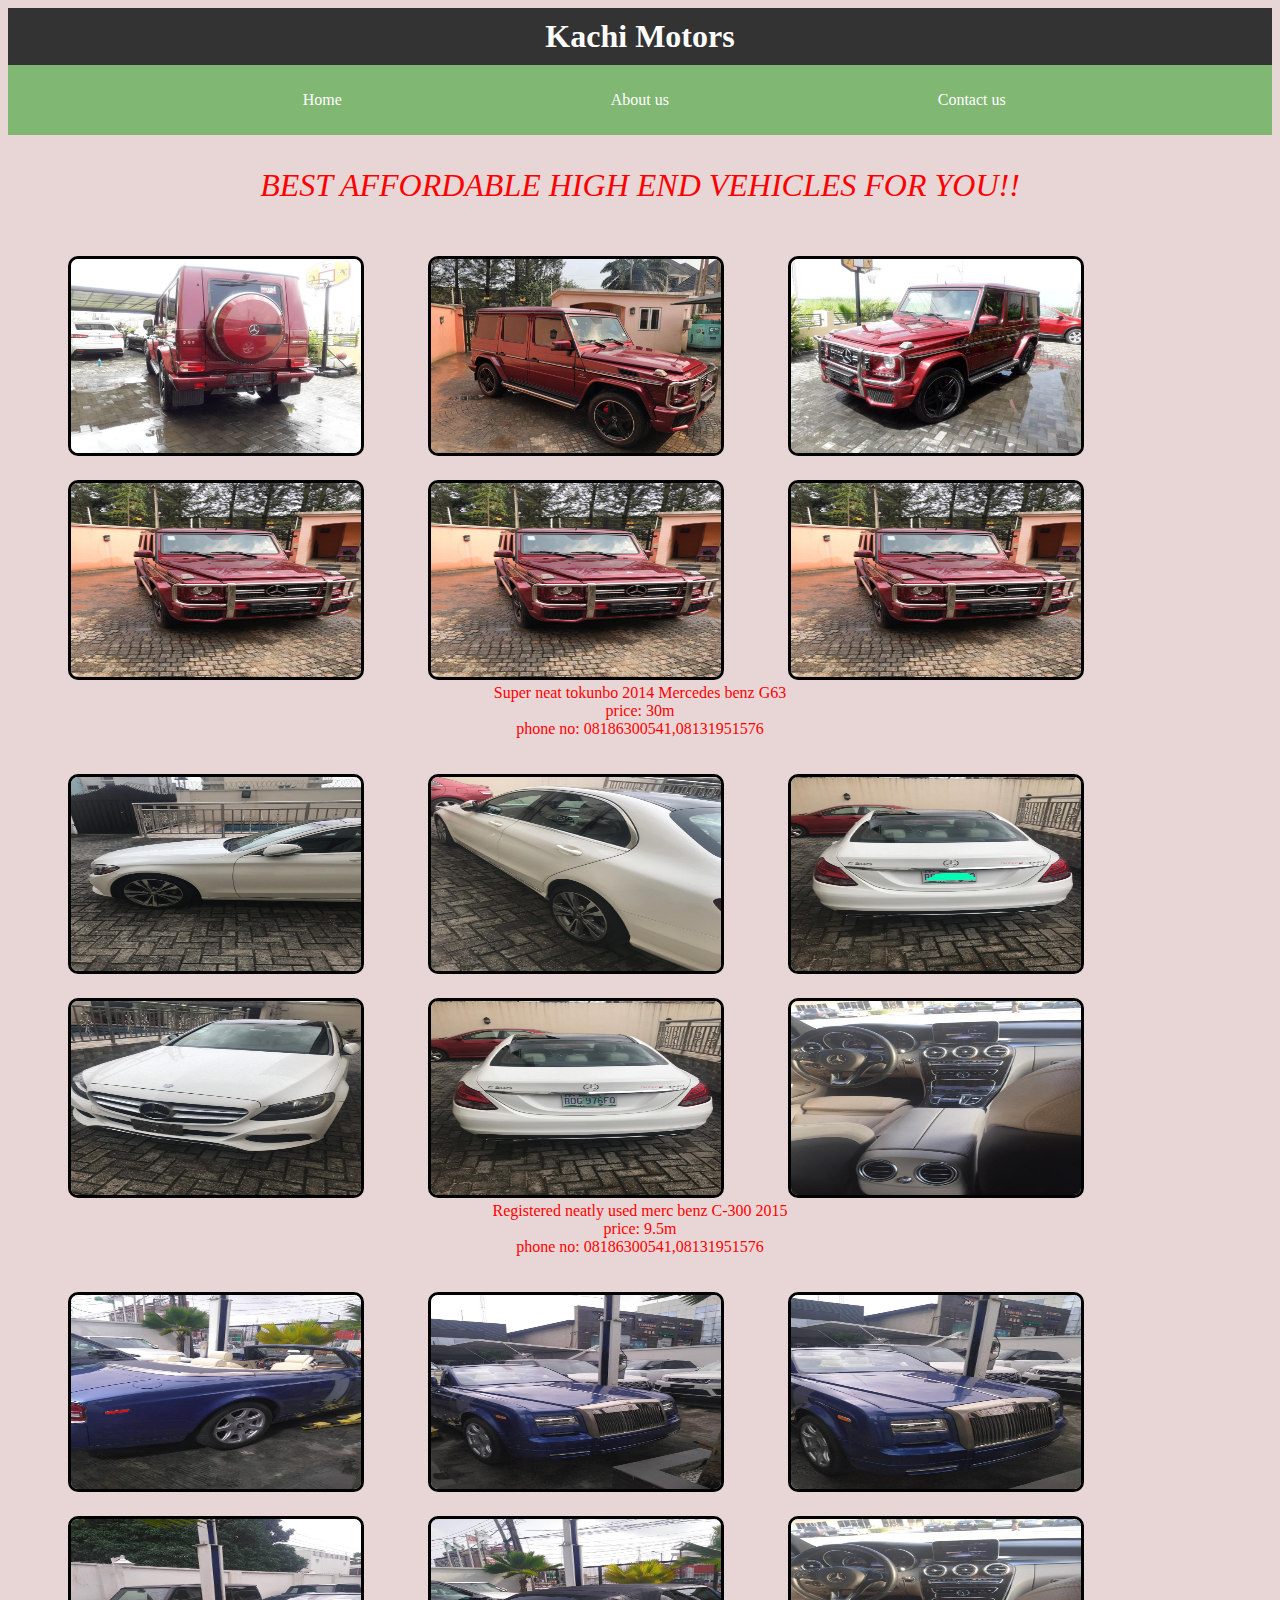
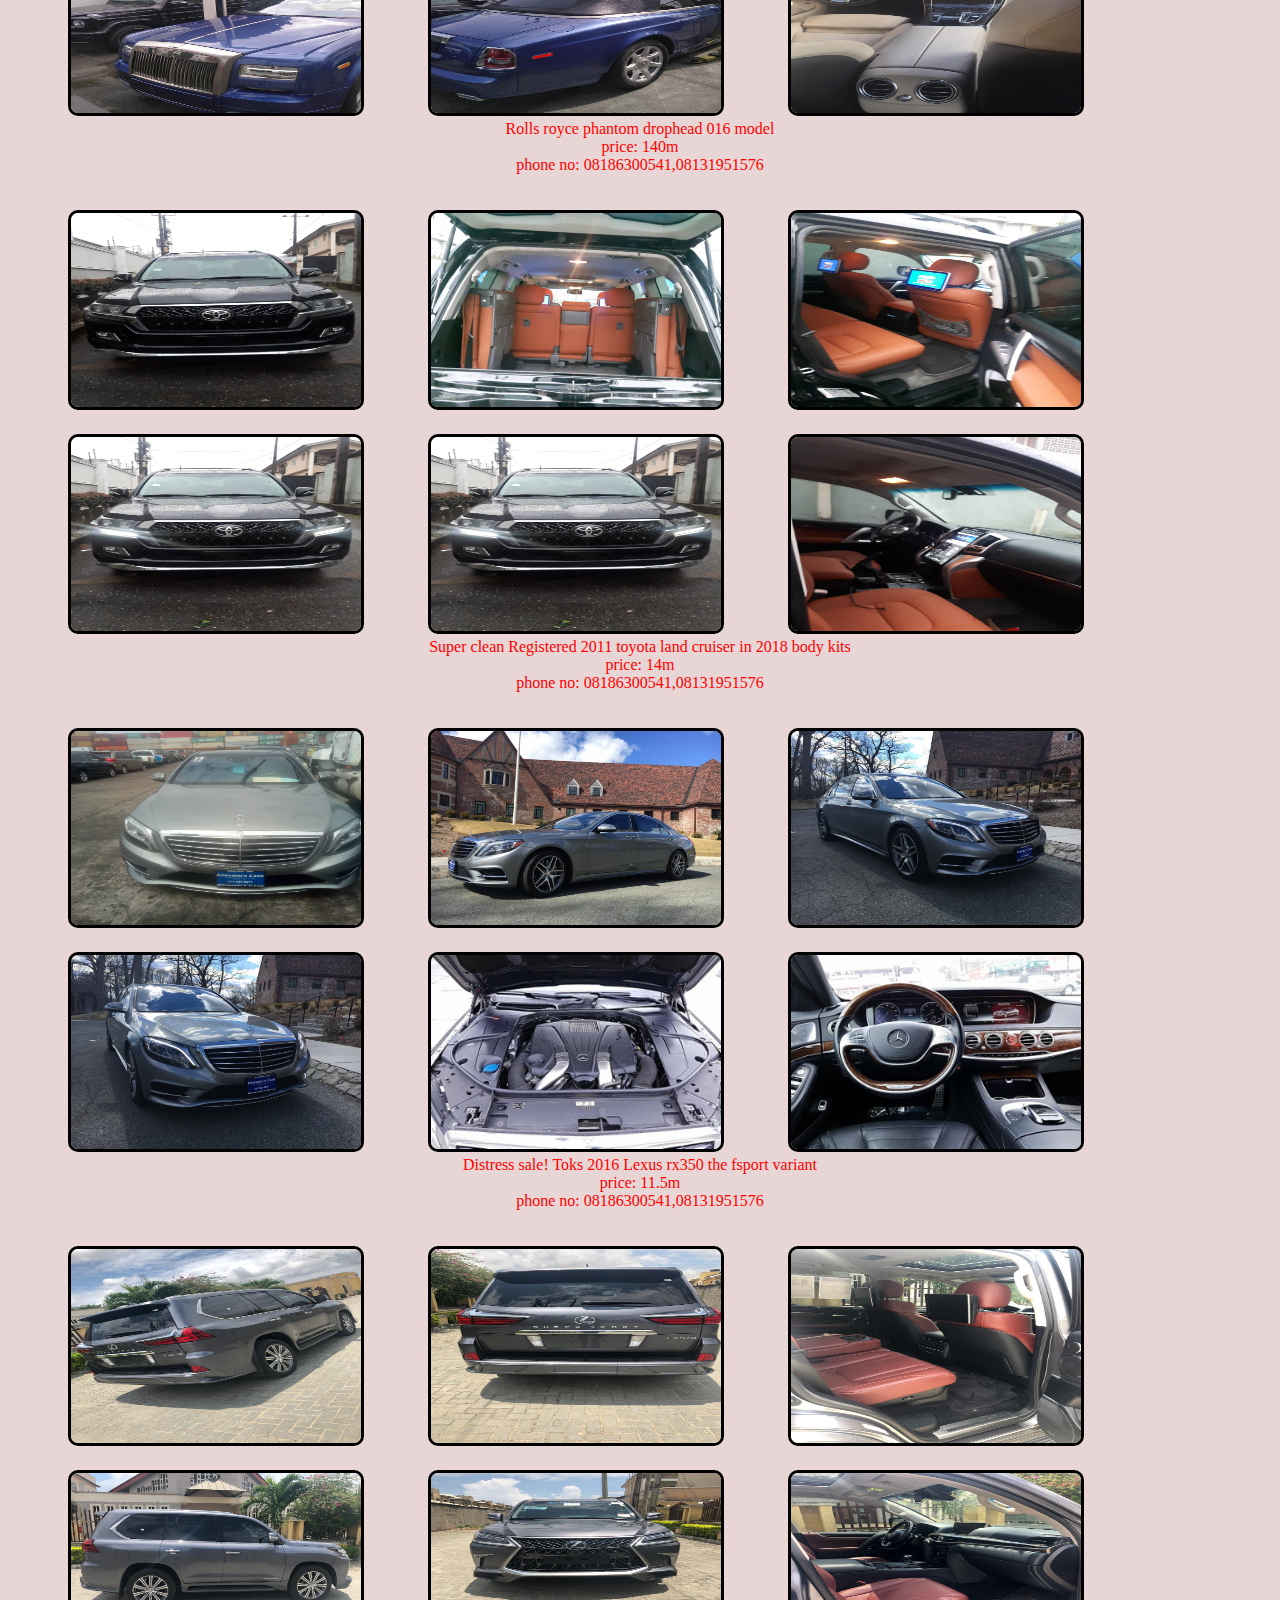
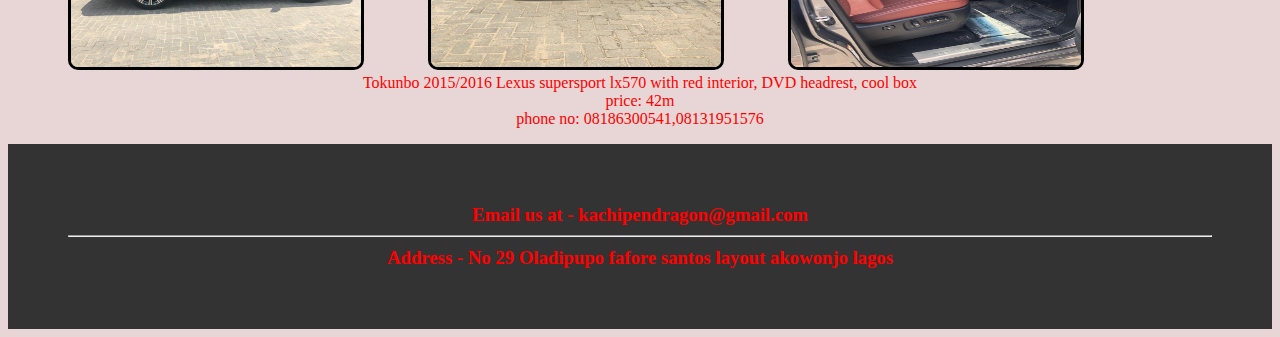
<file: index.html>
<!DOCTYPE html>
<html lang="en">
<head>
	<title>Kachi Motors</title>
	<link rel="stylesheet" type="text/css" href="css/style.css">
	<meta charset="utf-8">
	<meta name="description" content="best affordable rides in nigeria">
	<meta name="viewport" content="width=device-width, initial-scale=1.0">
</head>
<body>
	<h1>Kachi Motors</h1>
	<nav>
		<ul>
			<li class="nav_list"><a href="index.html">Home</a></li>
			<li class="nav_list"><a href="#">About us</a></li>
			<li class="nav_list"><a href="Contact us.html">Contact us</a></li>
		</ul>
	</nav>
	<p><em>best affordable high end vehicles for you!!</em></p>
	<section>
		<figure>
			<img src="images/IMG-20190911-WA0000.jpg" class="redJeep1">
			<img src="images/IMG-20190911-WA0075.jpg" class="redJeep2">
			<img src="images/IMG-20190911-WA0074.jpg">
			<img src="images/IMG-20190911-WA0073.jpg">
			<img src="images/IMG-20190911-WA0073.jpg">
			<img src="images/IMG-20190911-WA0073.jpg">
		<figcaption class="redJeepCaption1">
			Super neat tokunbo 2014 Mercedes benz G63<br>
			price: 30m<br>
			phone no: 08186300541,08131951576
		</figcaption>
		</figure>
		<figure>
			<img src="images/IMG-20190911-WA0010.jpg">
			<img src="images/IMG-20190911-WA0011.jpg">
			<img src="images/IMG-20190911-WA0012.jpg">
			<img src="images/IMG-20190911-WA0009.jpg">
			<img src="images/IMG-20190911-WA0006.jpg">
			<img src="images/IMG-20190911-WA0008.jpg">
		<figcaption class="redJeepCaption1">
			Registered neatly used merc benz C-300 2015<br>
			price: 9.5m<br>
			phone no: 08186300541,08131951576
		</figcaption>
		</figure>
		<figure>
			<img src="images/IMG-20190911-WA0031.jpg">
			<img src="images/IMG-20190911-WA0032.jpg">
			<img src="images/IMG-20190911-WA0033.jpg">
			<img src="images/IMG-20190911-WA0034.jpg">
			<img src="images/IMG-20190911-WA0035.jpg">
			<img src="images/IMG-20190911-WA0008.jpg">
		<figcaption class="redJeepCaption1">
			Rolls royce phantom drophead 016 model<br>
			price: 140m<br>
			phone no: 08186300541,08131951576
		</figcaption>
		</figure>
		<figure>
			<img src="images/IMG-20190911-WA0037.jpg">
			<img src="images/IMG-20190911-WA0038.jpg">
			<img src="images/IMG-20190911-WA0036.jpg">
			<img src="images/IMG-20190911-WA0048.jpg">
			<img src="images/IMG-20190911-WA0049.jpg">
			<img src="images/IMG-20190911-WA0047.jpg">
		<figcaption class="redJeepCaption1">
			Super clean Registered 2011 toyota land cruiser in 2018 body kits<br>
			price: 14m<br>
			phone no: 08186300541,08131951576
		</figcaption>
		</figure>
		<figure>
			<img src="images/IMG-20190911-WA0064.jpg">
			<img src="images/IMG-20190911-WA0063.jpg">
			<img src="images/IMG-20190911-WA0069.jpg">
			<img src="images/IMG-20190911-WA0068.jpg">
			<img src="images/IMG-20190911-WA0067.jpg">
			<img src="images/IMG-20190911-WA0066.jpg">
		<figcaption class="redJeepCaption1">
			Distress sale! Toks 2016 Lexus rx350 the fsport variant<br>
			price: 11.5m<br>
			phone no: 08186300541,08131951576
		</figcaption>
		</figure>
		<figure>
			<img src="images/IMG-20190911-WA0059.jpg">
			<img src="images/IMG-20190911-WA0058.jpg">
			<img src="images/IMG-20190911-WA0057.jpg">
			<img src="images/IMG-20190911-WA0055.jpg">
			<img src="images/IMG-20190911-WA0053.jpg">
			<img src="images/IMG-20190911-WA0056.jpg">
		<figcaption class="redJeepCaption1">
			Tokunbo 2015/2016 Lexus supersport lx570 with red interior, DVD headrest, cool box <br>
			price: 42m<br>
			phone no: 08186300541,08131951576
		</figcaption>
		</figure>
	</section>
	<footer>
		<h3>
			Email us at - kachipendragon@gmail.com<br>
			<hr>
			Address - No 29 Oladipupo fafore santos layout akowonjo lagos
		</h3>
	</footer>
</body>
</html>
</file>
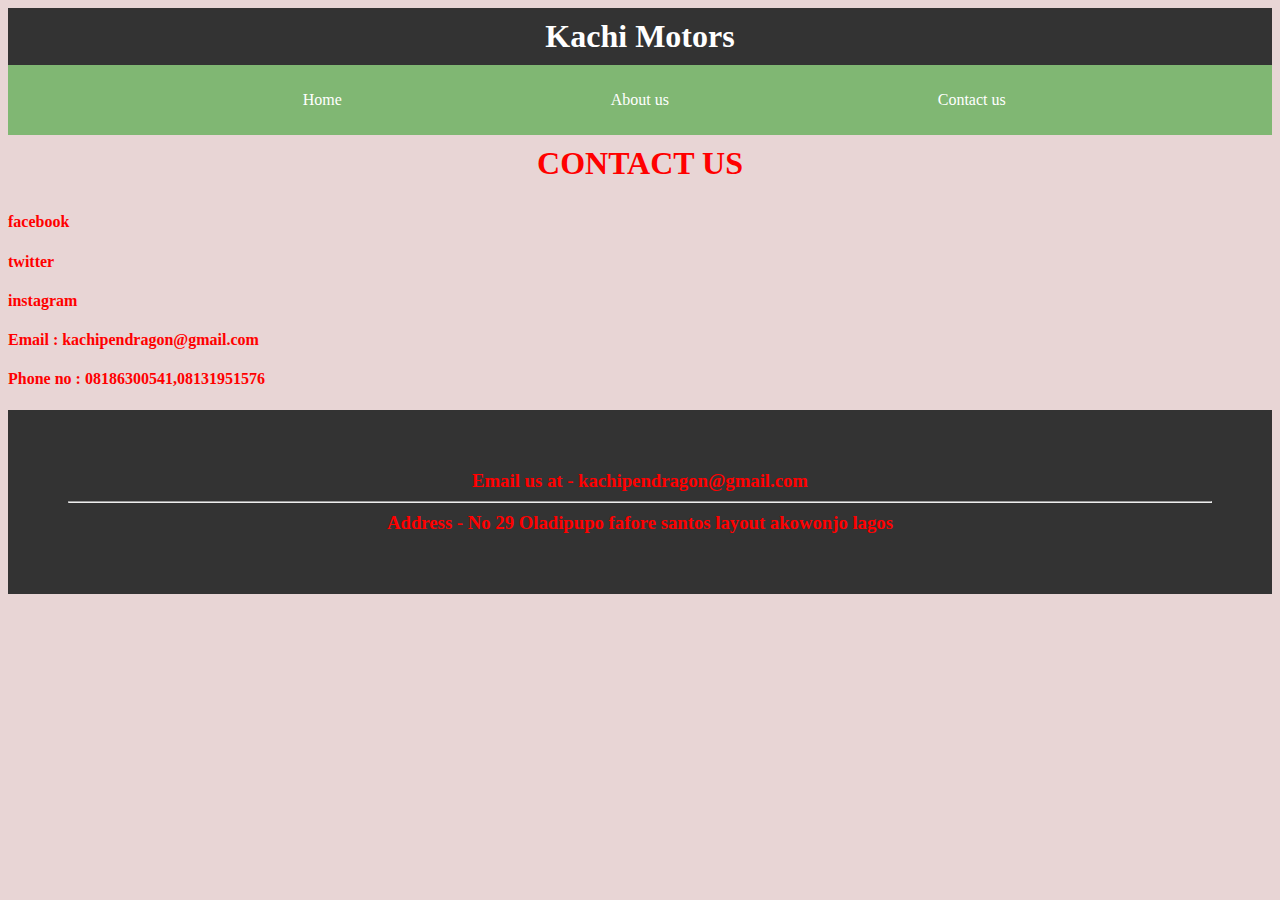
<file: Contact us.html>
<!DOCTYPE html>
<html lang="en">
<head>
	<title>Kachi Motors</title>
	<link rel="stylesheet" type="text/css" href="css/style.css">
	<meta charset="utf-8">
	<meta name="description" content="best affordable rides in nigeria">
	<meta name="viewport" content="width=device-width, initial-scale=1.0">
</head>
<body>
	<h1>Kachi Motors</h1>
	<nav>
		<ul>
			<li class="nav_list"><a href="index.html">Home</a></li>
			<li class="nav_list"><a href="#">About us</a></li>
			<li class="nav_list"><a href="Contact us.html">Contact us</a></li>
		</ul>
	</nav>
	<h1  style="background-color: #e8d5d5; color: red">CONTACT US</h1>
	<section>
		<h4>facebook</h4>
		<h4>twitter</h4>
		<h4>instagram</h4>
		<h4>Email : kachipendragon@gmail.com</h4>
		<h4>Phone no : 08186300541,08131951576</h4>
	</section>
</body>
	<footer>
		<h3>
			Email us at - kachipendragon@gmail.com<br>
			<hr>
			Address - No 29 Oladipupo fafore santos layout akowonjo lagos
		</h3>
	</footer>
</body>
</html>
</file>
<file: css/style.css>
body{
	font-family:verdana;
	color: red;
	background-color: #e8d5d5;
}
h1{
	text-align: center;
	background-color: #333333;
	color:white;
	padding-top: 10px;
	padding-bottom: 10px;
	margin: 0;
}
.nav_list{
	display: inline;
	padding-left: 20%;
	
}
p{
	font-size: 200%;
	text-align: center;
	text-transform: uppercase;
}
nav{
	background-color: #80b773;
	padding-top: 10px;
	padding-bottom: 10px;
}
a{
	text-decoration: none;
	color: white;
	padding: 10px;
}
a:hover{
	background-color: black;
}
img{
	width: 25%;
	height: 200px;
	padding-left:;
	border: 3px solid black;
	box-sizing: border-box;
	border-radius: 10px;
	margin-left: 20px;
	margin-right: 40px;
	margin-top: 20px;
}
img:hover{
	width: 30%;
	height:250px;
}
.redJeepCaption1{
	text-align: center;
}
h3{
	text-align: center;
	margin: 20px;
}
footer{
	background-color:#333333; 
	padding: 40px;
}
@media screen and (max-width: 1024px) {
  	.nav_list{
  		display: block;
  		padding: 10px;
  		padding-right: 15px;
  	}
  	img{
  		width:40%;
  		height: 100px;
  		margin: 10px;
  	}
  	a{
  		margin: 30px auto;

  	}
  	img:hover{
	width: 30%;
	height:120px;
	}
	li{
		text-align: center;
	}
}
</file>
